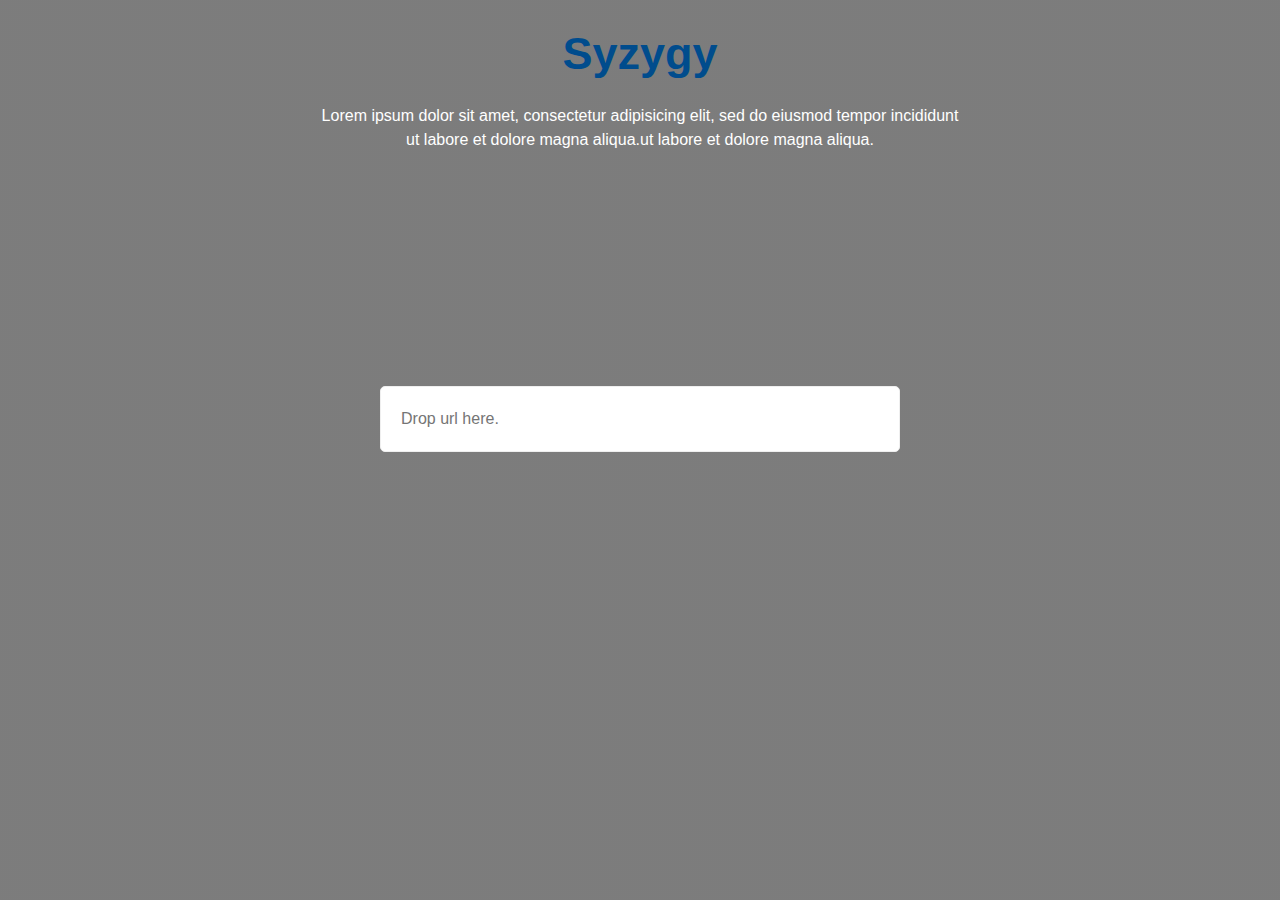
<file: localSIH/index.html>
<!DOCTYPE html>
<html lang="en" dir="ltr">
  <head>
    <meta charset="utf-8">
    <title>Malicious Page Search</title>
    <script src="https://ajax.googleapis.com/ajax/libs/jquery/3.3.1/jquery.min.js"></script>
    <link rel="stylesheet" href="https://use.fontawesome.com/releases/v5.7.2/css/all.css" integrity="sha384-fnmOCqbTlWIlj8LyTjo7mOUStjsKC4pOpQbqyi7RrhN7udi9RwhKkMHpvLbHG9Sr" crossorigin="anonymous">
<link rel="stylesheet" href="https://maxcdn.bootstrapcdn.com/bootstrap/4.0.0/css/bootstrap.min.css" integrity="sha384-Gn5384xqQ1aoWXA+058RXPxPg6fy4IWvTNh0E263XmFcJlSAwiGgFAW/dAiS6JXm" crossorigin="anonymous">
    <link rel="stylesheet" href="index.css">
  </head>
  <body>
    
  <div class="head">
  <p>Syzygy</p>
  <p>Lorem ipsum dolor sit amet, consectetur adipisicing elit, sed do eiusmod tempor incididunt ut labore et dolore magna aliqua.ut labore et dolore magna aliqua.</p>
  </div>
  <div class="search-wrapper">
    <form onsubmit="return redirectSearch()" class="search-form">
      <div>
    <input type="text" placeholder="Drop url here." id="search-input" required>
    <button type="submit" class="search-form-button"><i class="fas fa-search"></i></button>
  </div>
   </form>
</div>
<script src="index.js"></script>
  </body>
</html>
</file>
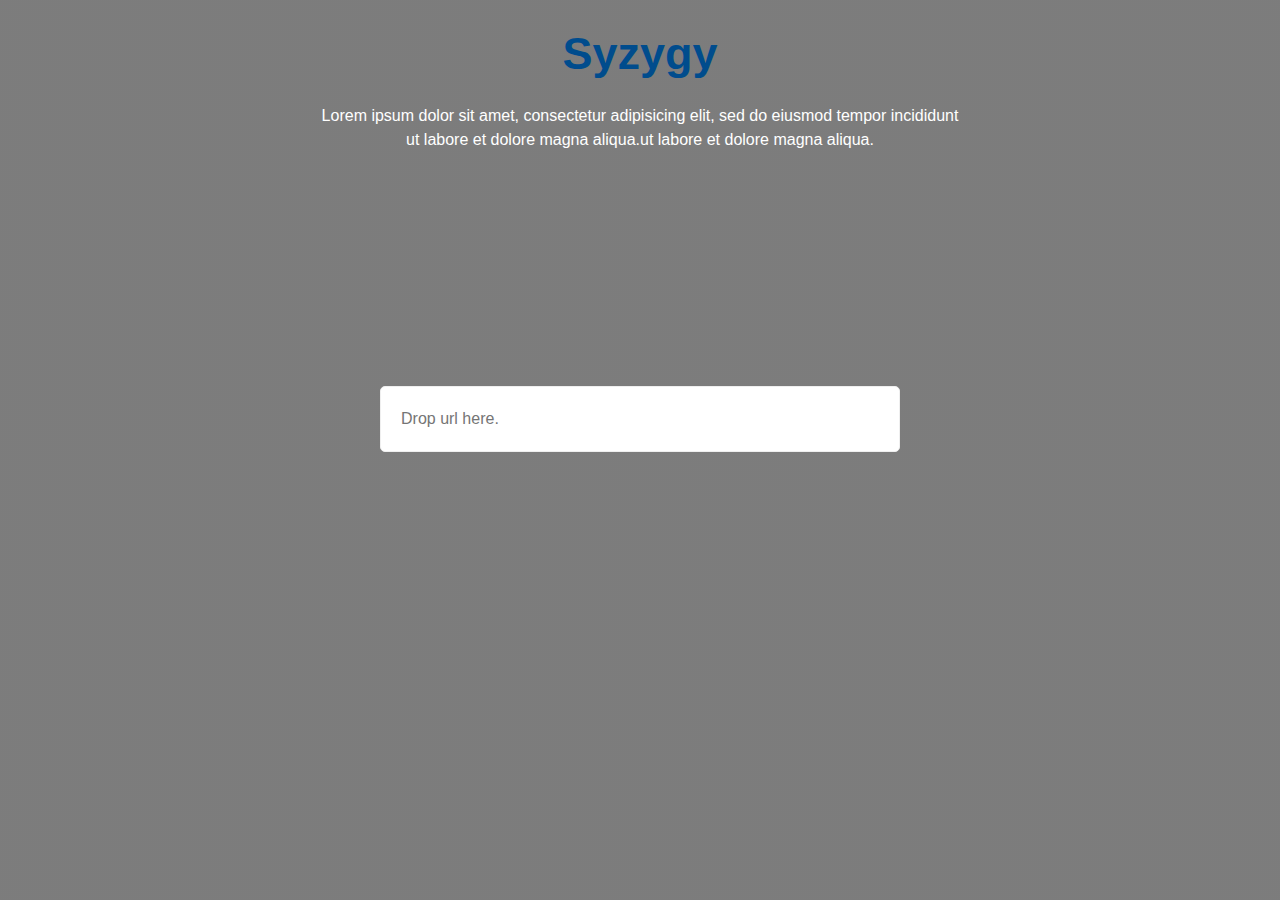
<file: views/index.html>
<!DOCTYPE html>
<html lang="en" dir="ltr">
  <head>
    <meta charset="utf-8">
    <title>Malicious Page Search</title>
    <script src="https://ajax.googleapis.com/ajax/libs/jquery/3.3.1/jquery.min.js"></script>
    <link rel="stylesheet" href="https://use.fontawesome.com/releases/v5.7.2/css/all.css" integrity="sha384-fnmOCqbTlWIlj8LyTjo7mOUStjsKC4pOpQbqyi7RrhN7udi9RwhKkMHpvLbHG9Sr" crossorigin="anonymous">
<link rel="stylesheet" href="https://maxcdn.bootstrapcdn.com/bootstrap/4.0.0/css/bootstrap.min.css" integrity="sha384-Gn5384xqQ1aoWXA+058RXPxPg6fy4IWvTNh0E263XmFcJlSAwiGgFAW/dAiS6JXm" crossorigin="anonymous">
    <link rel="stylesheet" href="../style/index.css">
  </head>
  <body>
  <div class="head">
  <p>Syzygy</p>
  <p>Lorem ipsum dolor sit amet, consectetur adipisicing elit, sed do eiusmod tempor incididunt ut labore et dolore magna aliqua.ut labore et dolore magna aliqua.</p>
  </div>
  <div class="search-wrapper">
    <form onsubmit="return redirectSearch()" class="search-form">
      <div>
    <input type="text" placeholder="Drop url here." id="search-input" required>
    <button type="submit" class="search-form-button"><i class="fas fa-search"></i></button>
  </div>
   </form>
</div>
<script src="../scripts/index.js"></script>
  </body>
</html>
</file>
<file: localSIH/index.css>
*{
  padding:0px;
  margin:0px;
}
body,html{
  width:100%;
  height:100vh;
  overflow:hidden;
  /* background: #e0e0e0; */
  /* background: url('https://images.pexels.com/photos/614117/pexels-photo-614117.jpeg'); */
  background:linear-gradient(0deg,rgba(0,0,0,0.3),rgba(0,0,0,0.3)),url('https://images.pexels.com/photos/1020325/pexels-photo-1020325.jpeg');
  background-repeat: no-repeat;
  background-size: cover;
  /* background:linear-gradient(rgba(161, 140, 209,0.3), rgba(251, 194, 235,0.3)) */
}

.search-wrapper{
  width:100%;
  height:55%;
  display: flex;
  align-items: center;
  justify-content: space-around;

}

.search-form{
  width:650px;
  height:200px;
  /* box-shadow:1px 1px 3px #888;
  background: #efefef; */
  display: flex;
  align-items: center;
  justify-content: space-around;
}
.search-form div{
  width:100%;
  text-align: center;
  position: relative;
}
.search-form-button{
    display: block;
    position: absolute;
    right: 70px;
    top: 10px;
    padding: 12px 10px;
    font-size: 16px;
    color:#004C8D;
    background: none;
    border:0px;
}
input{
  padding:20px;
  width:80%;
  /* font-size:16px; */
  border: 0px;
  outline:none;
  border-radius:5px;
  border:1px solid #efefef;
}
input:focus{
  /* border:1px solid #0098ff; */
}
.head{
  padding:20px;
  text-align: center;
}
.head p:nth-child(1){
  font-size:45px;
  font-weight:600;
  color:#004C8D;
  /* color:orange; */
}
.head p:nth-child(2){
width:650px;
margin:auto;
color:white;
}
</file>
<file: style/index.css>
*{
  padding:0px;
  margin:0px;
}
body,html{
  width:100%;
  height:100vh;
  overflow:hidden;
  /* background: #e0e0e0; */
  /* background: url('https://images.pexels.com/photos/614117/pexels-photo-614117.jpeg'); */
  background:linear-gradient(0deg,rgba(0,0,0,0.3),rgba(0,0,0,0.3)),url('https://images.pexels.com/photos/1020325/pexels-photo-1020325.jpeg');
  background-repeat: no-repeat;
  background-size: cover;
  /* background:linear-gradient(rgba(161, 140, 209,0.3), rgba(251, 194, 235,0.3)) */
}

.search-wrapper{
  width:100%;
  height:55%;
  display: flex;
  align-items: center;
  justify-content: space-around;

}

.search-form{
  width:650px;
  height:200px;
  /* box-shadow:1px 1px 3px #888;
  background: #efefef; */
  display: flex;
  align-items: center;
  justify-content: space-around;
}
.search-form div{
  width:100%;
  text-align: center;
  position: relative;
}
.search-form-button{
    display: block;
    position: absolute;
    right: 70px;
    top: 10px;
    padding: 12px 10px;
    font-size: 16px;
    color:#004C8D;
    background: none;
    border:0px;
}
input{
  padding:20px;
  width:80%;
  /* font-size:16px; */
  border: 0px;
  outline:none;
  border-radius:5px;
  border:1px solid #efefef;
}
input:focus{
  /* border:1px solid #0098ff; */
}
.head{
  padding:20px;
  text-align: center;
}
.head p:nth-child(1){
  font-size:45px;
  font-weight:600;
  color:#004C8D;
  /* color:orange; */
}
.head p:nth-child(2){
width:650px;
margin:auto;
color:white;
}
</file>
